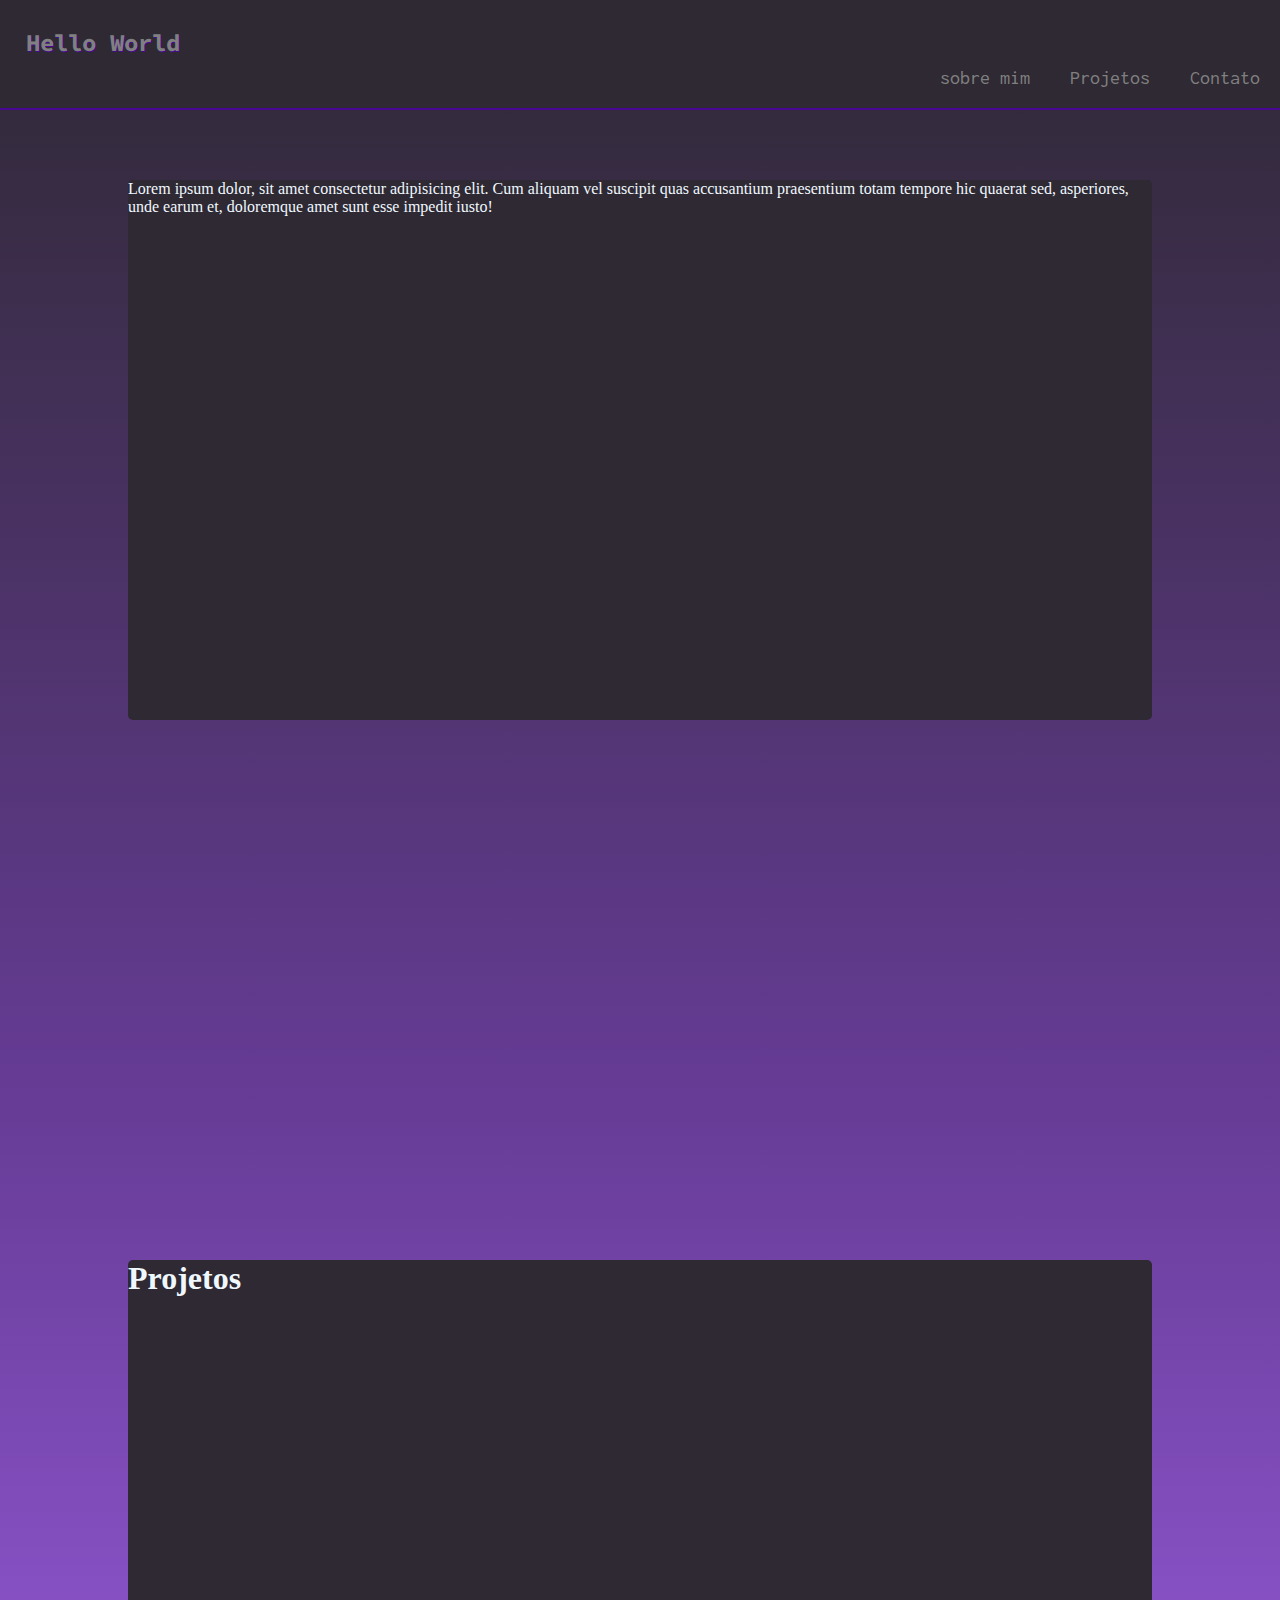
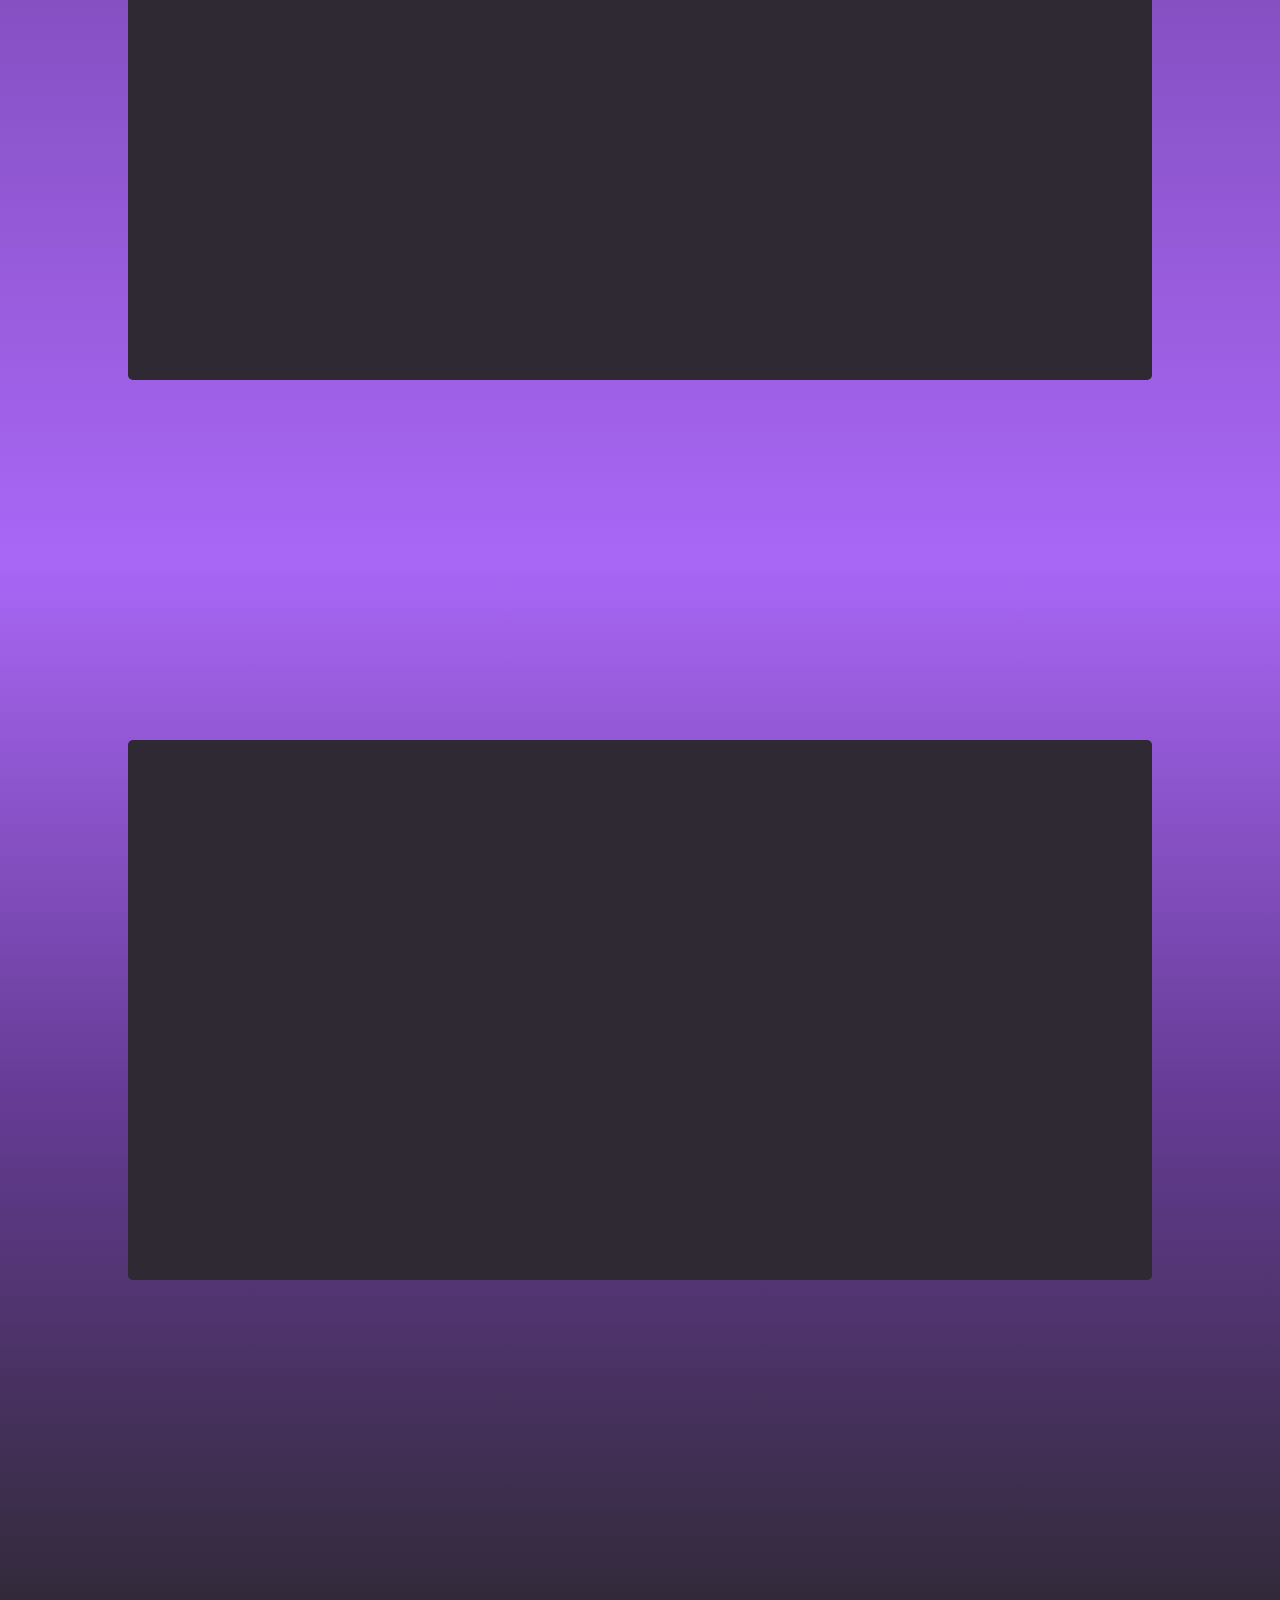
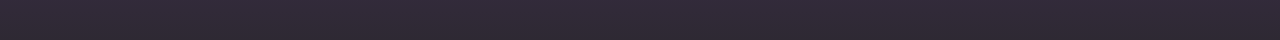
<file: mitty/index.html>
<!DOCTYPE html>
<html lang="en">
<head>
    <meta charset="UTF-8">
    <meta name="viewport" content="width=device-width, initial-scale=1.0">
    <link rel="stylesheet" href="https://fonts.googleapis.com/css2?family=Source+Code+Pro:wght@400;700&display=swap">
    <link rel="stylesheet" href="https://fonts.googleapis.com/css2?family=Inconsolata:wght@400;700&display=swap">

    <link rel="stylesheet" href="style.css">
    <title>Diego</title>
</head>
<body>
    <header class="separador">
        <h2>Hello World</h2>
            <ul>
                <li><a href="#sb">sobre mim</a></li>
                <li><a href="#pj">Projetos</a></li>
                <li><a href="#ct">Contato</a></li>
            </ul>
    </header>
    <main>
        <section class="sobre" id="sb">
           <div class="cx1">Lorem ipsum dolor, sit amet consectetur adipisicing elit. Cum aliquam vel suscipit quas accusantium praesentium totam tempore hic quaerat sed, asperiores, unde earum et, doloremque amet sunt esse impedit iusto!</div>
        </section>
        <section class="projetos" id="pj">
            <div class="cx2">
                <h1>Projetos</h1>
                <iframe src="https://www.google.com.br/" frameborder="0">1</iframe>
                <iframe src="https://www.google.com.br/" frameborder="0">2</iframe>
                <iframe src="https://www.google.com.br/" frameborder="0">3</iframe>
            </div>
        </section>
        <section class="contato" id="ct">
            <div class="cx1"></div>
        </section>
    </main>
    <footer>

    </footer>
</body>
</html>
</file>
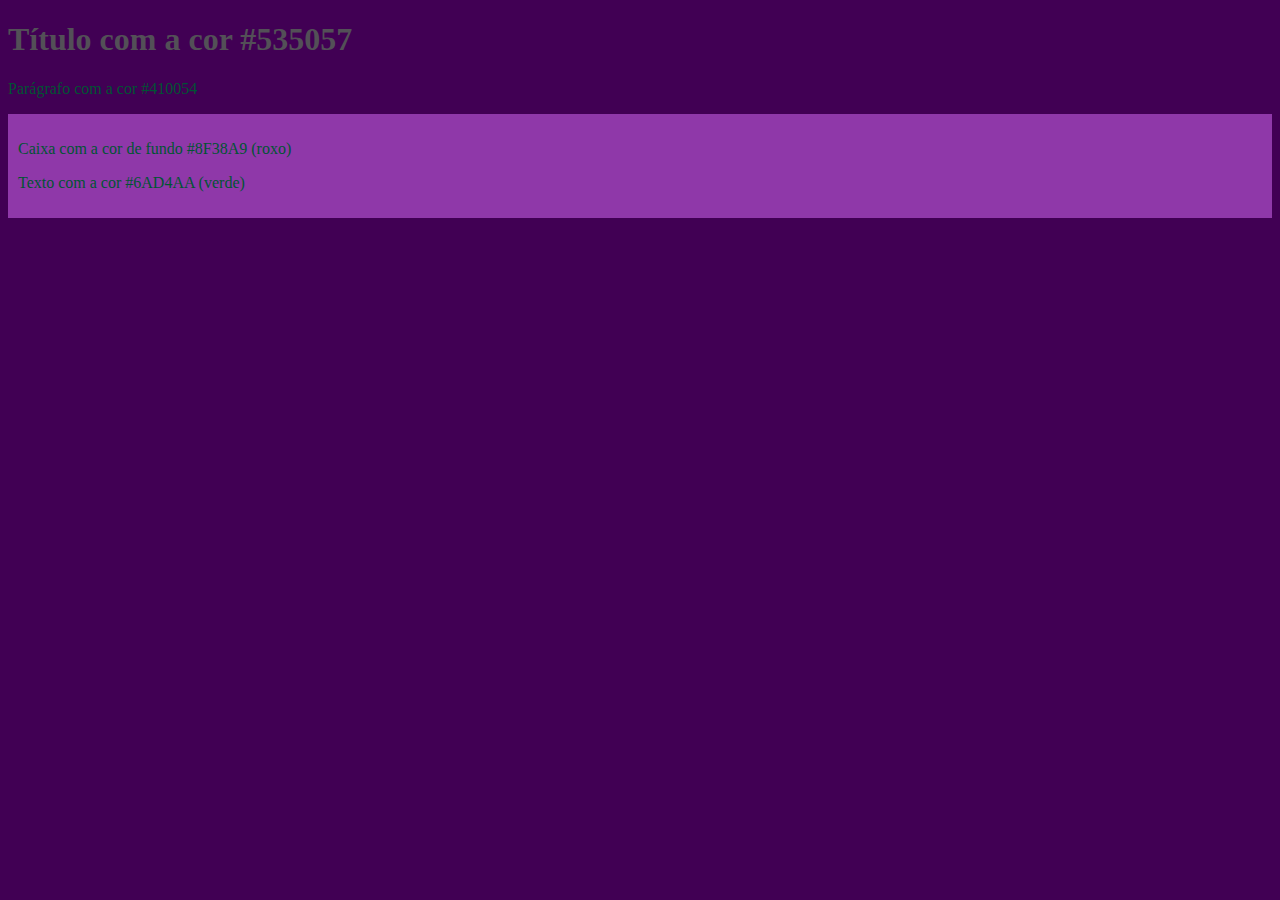
<file: treino/index.html>
<!DOCTYPE html>
<html lang="en">
<head>
    <meta charset="UTF-8">
    <meta name="viewport" content="width=device-width, initial-scale=1.0">
    <title>Document</title>
    <style>
       

        body {
            background-color:#410054;
        }
        
        h1 {
            color: #535057;
        }
        
        p {
            color:  #005433;
        }
        
        div {
            background-color: #8F38A9;
            color: #6AD4AA;
            padding: 10px;
        }
    </style>
</head>
<body>
    <h1>Título com a cor #535057</h1>
    <p>Parágrafo com a cor #410054</p>
    <div>
        <p>Caixa com a cor de fundo #8F38A9 (roxo)</p>
        <p>Texto com a cor #6AD4AA (verde)</p>
    </div>
</body>
</html>
</file>
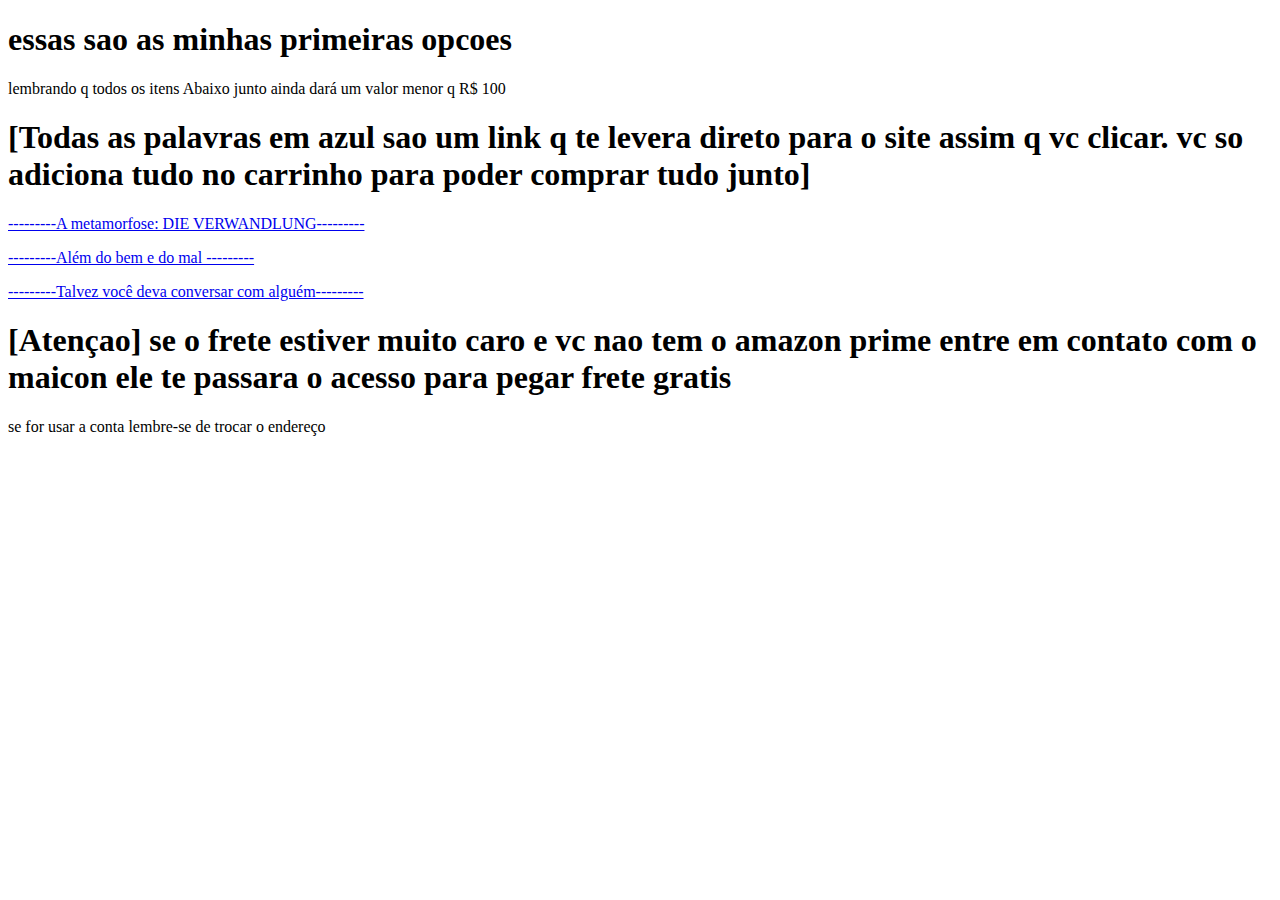
<file: presente/p1.html>
<!DOCTYPE html>
<html lang="en">
<head>
    <meta charset="UTF-8">
    <meta name="viewport" content="width=device-width, initial-scale=1.0">
    <title>Document</title>
</head>
<body>
    <h1>essas sao as minhas primeiras opcoes</h1>
    <p>lembrando q todos os itens Abaixo junto ainda dará um valor menor q R$ 100</p>
    <h1>[Todas as palavras em azul sao um link q te levera direto para o site  assim q vc clicar. vc so adiciona tudo no carrinho para poder comprar tudo junto]</h1>
    <p><a href="http://www.amazon.com.br/gp/product/8594318782/ref=ox_sc_act_title_2?smid=A1ZZFT5FULY4LN&psc=1" target="_blank" rel="noopener noreferrer">---------A metamorfose: DIE VERWANDLUNG---------</a></p>

    <p><a href="http://www.amazon.com.br/gp/product/8525417351/ref=ox_sc_act_title_3?smid=A1ZZFT5FULY4LN&psc=1" target="_blank" rel="noopener noreferrer">---------Além do bem e do mal ---------</a></p>
    
    <p><a href="http://www.amazon.com.br/gp/product/6599039812/ref=ox_sc_act_title_1?smid=A1ZZFT5FULY4LN&psc=1
     " target="_blank" rel="noopener noreferrer">---------Talvez você deva conversar com alguém---------</a></p>

    <h1>[Atençao] se o frete estiver muito caro e  vc nao tem o amazon prime entre em contato com o maicon ele te passara o acesso para pegar frete gratis</h1>
    <p>se for usar a conta lembre-se de trocar o endereço</p>
</body>
</html>
</file>
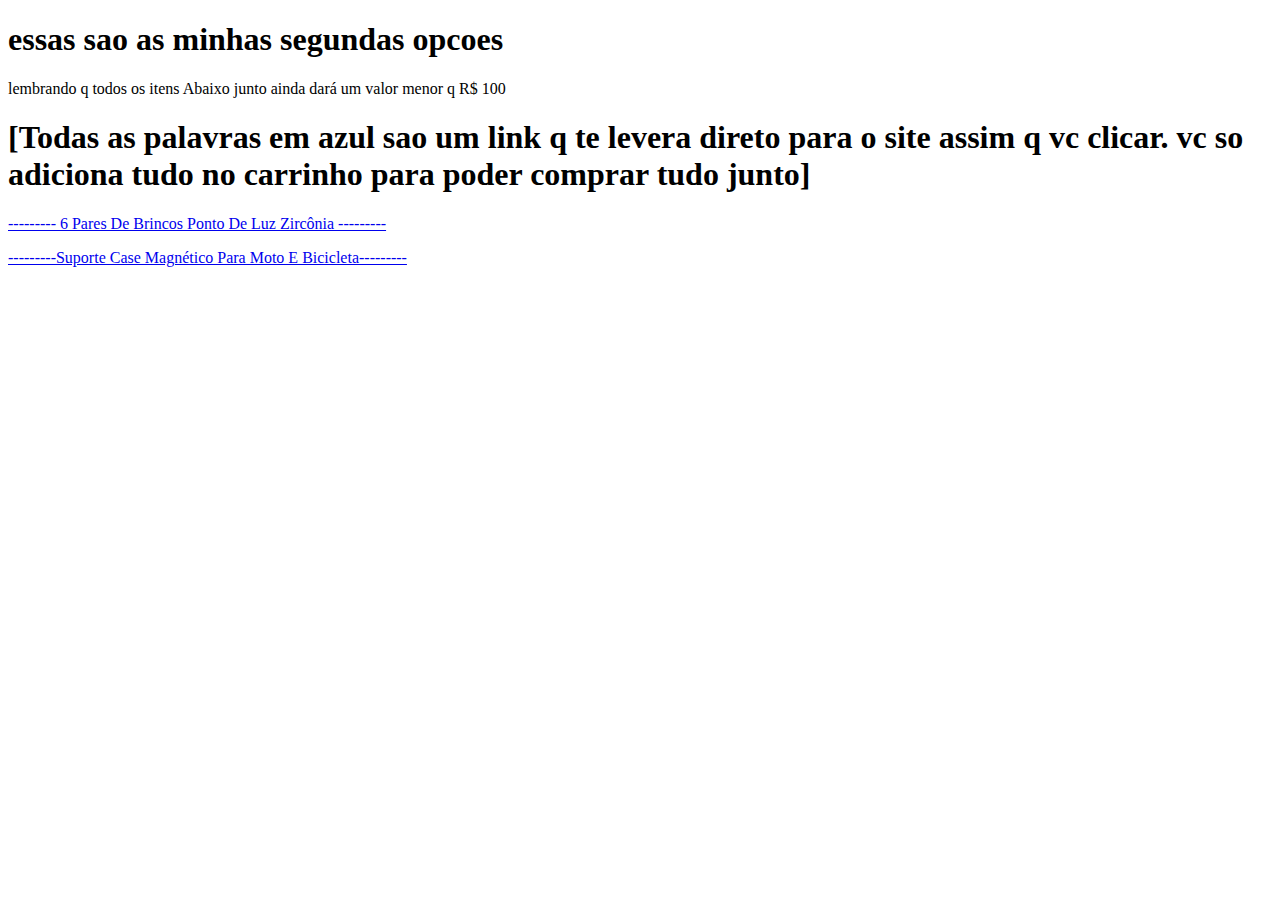
<file: presente/p2.html>
<!DOCTYPE html>
<html lang="en">
<head>
    <meta charset="UTF-8">
    <meta name="viewport" content="width=device-width, initial-scale=1.0">
    <title>Document</title>
</head>
<body>
    <h1>essas sao as minhas segundas opcoes</h1>
    <p>lembrando q todos os itens Abaixo junto ainda dará um valor menor q R$ 100</p>
    <h1>[Todas as palavras em azul sao um link q te levera direto para o site assim q vc clicar. vc so adiciona tudo no carrinho para poder comprar tudo junto]</h1>
    <p><a href="https://www.mercadolivre.com.br/6-pares-de-brincos-ponto-de-luz-zircnia-brilhante-3mm-a-8mm-cor-prateado/p/MLB27830518?pdp_filters=item_id:MLB3486808149" target="_blank" rel="noopener noreferrer">---------
        6 Pares De Brincos Ponto De Luz Zircônia ---------</a></p>
    <p><a href="
        https://produto.mercadolivre.com.br/MLB-1967195486-suporte-case-magnetico-para-moto-e-bicicleta-a-prova-dagua-_JM" target="_blank" rel="noopener noreferrer">---------Suporte Case Magnético Para Moto E Bicicleta---------</a></p>
</body>
</html>
</file>
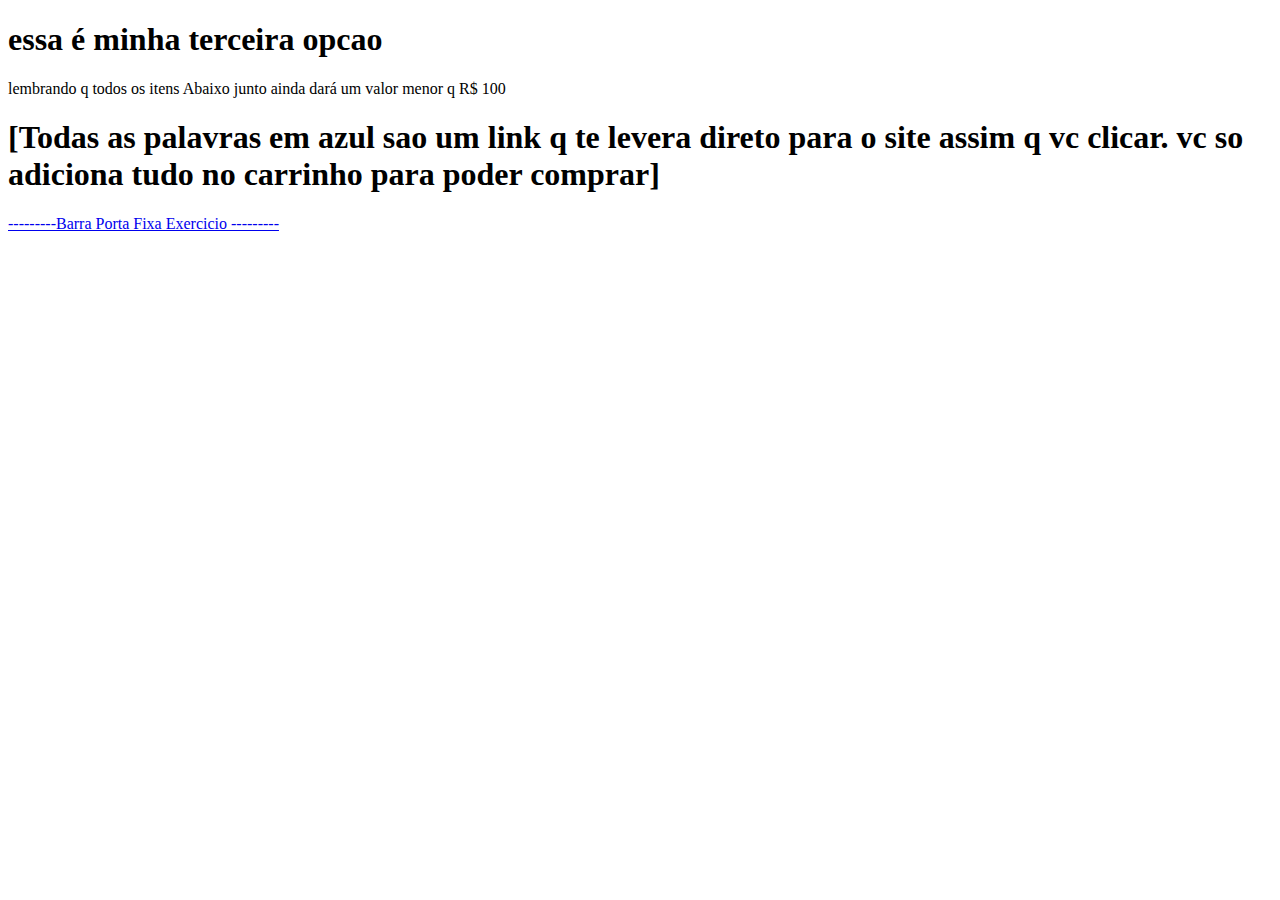
<file: presente/p3.html>
<!DOCTYPE html>
<html lang="en">
<head>
    <meta charset="UTF-8">
    <meta name="viewport" content="width=device-width, initial-scale=1.0">
    <title>Document</title>
</head>
<body>
    <h1>essa é  minha terceira opcao</h1>
    <p>lembrando q todos os itens Abaixo junto ainda dará um valor menor q R$ 100</p>
    <h1>[Todas as palavras em azul sao um link q te levera direto para o site assim q vc clicar. vc so adiciona tudo no carrinho para poder comprar]</h1>
    <p><a href="https://www.mercadolivre.com.br/barra-porta-fixa-exercicio-flexo-crossfit-treino-musculaco-cor-cromado/p/MLB24437016#reviews" target="_blank" rel="noopener noreferrer">---------Barra Porta Fixa Exercicio ---------</a></p>
</body>
</html>
</file>
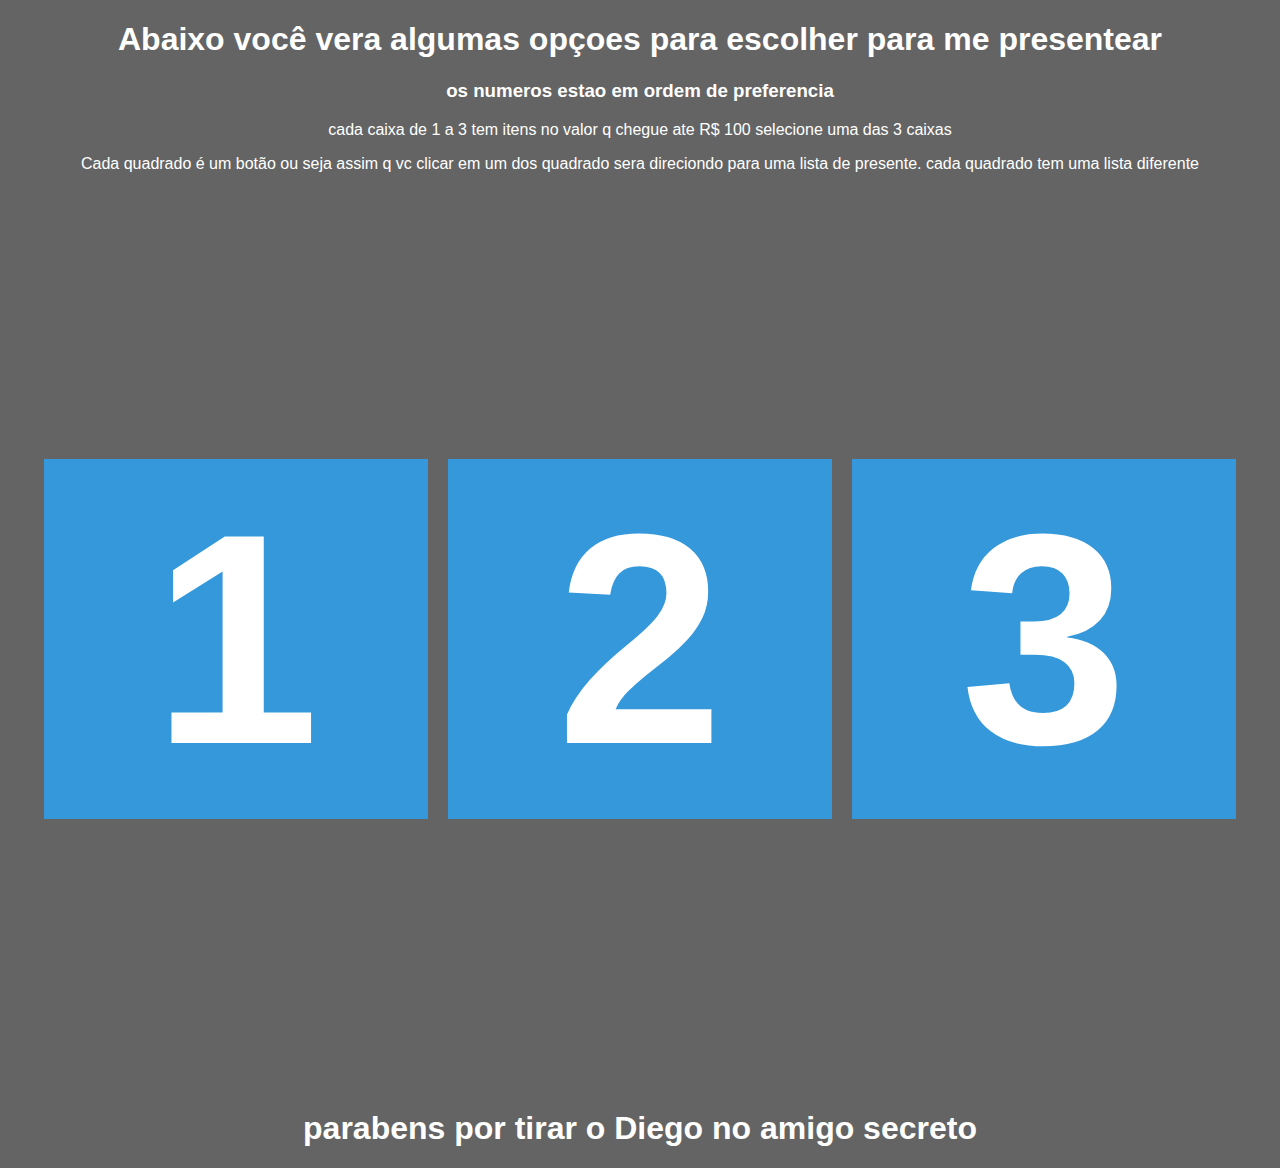
<file: presente/presente.html>
<!DOCTYPE html>
<html lang="en">
<head>
    <meta charset="UTF-8">
    <meta name="viewport" content="width=device-width, initial-scale=1.0">
    <link rel="stylesheet" href="style.css">
    <title>Presentes para o Diego</title>
</head>
<body>
    <h1>Abaixo você vera algumas opçoes para escolher para me presentear</h1>
    <h3>os numeros estao em ordem de preferencia</h3>
    <p>cada caixa de 1 a 3 tem itens no valor q chegue ate R$ 100  selecione uma das 3 caixas</p>
    <p>Cada quadrado é um botão ou seja assim q vc clicar em um dos quadrado sera direciondo para uma lista de presente. cada quadrado tem uma lista diferente</p>
   
    <div class="container">
        <div class="box" onclick="window.open('p1.html', '_blank');"> <h1>1</h1></div>
        <div class="box" onclick="window.open('p2.html', '_blank');"><h1>2</h1> </div>
        <div class="box" onclick="window.open('p3.html', '_blank');"><h1>3</h1> </div>
    </div>
    <h1>parabens por tirar o Diego no amigo secreto</h1>
</body>
</html>
</file>
<file: mitty/style.css>
@charset "UTF-8";




* {
    margin: 0px;
    padding: 0px;
    
    
}
html {
    scroll-behavior: smooth;
}
body {
    
    overflow-x: hidden;
}
header {
    width: 100vw;
    min-height: 12vh;
    background-color: #2E2933;
    position: fixed;
}

ul {
    display: flex;
    justify-content: flex-end;
    margin: 0;
    padding: 0;
    list-style-type: none;
    border-radius: 5px; /* Adicionado aqui para arredondar os cantos */
}

ul li a {
    color: gray;
    font-size: 20px;
    text-decoration: none;
    padding: 5px 10px;
    margin: 0px 10px;
    position: relative;
    font-family: 'Inconsolata', monospace;
    border-radius: 5px;
    
}

.separador {
    border-bottom: 2px solid #490894;
    
}

header > h2 {
    color: gray;
    font-family: 'Source Code Pro', monospace;
    text-shadow:1px 1px 0 #490894;
    padding: 3vh 0px 1vh 2vw;
}

a:hover {
    background-color: #7500FA;
    color: white;
    border-radius: 5px;
}

.sobre {
    background-image: linear-gradient(to bottom, #2E2933, #653B94);
    width: 100vw;
    height: 100vh;
    padding-top: 20vh;
}

.cx1{
    background-color: #2E2933;
    color: aliceblue;
    width: 80vw;
    height: 60vh;
    margin: auto;

    border-radius: 5px;
    
}

.cx2{
    background-color: #2E2933;
    color: aliceblue;
    width: 80vw;
    height: 80vh;
    margin: auto;
    display: flex;
    border-radius: 5px;
    
}

.projetos{
    background-image: linear-gradient(to bottom,  #653B94, #A967F5);
    width: 100vw;
    height: 100vh;
    padding-top: 20vh;
}

.contato {
    background-image: linear-gradient(to bottom, #A967F5,  #653B94,  #2E2933);
    width: 100vw;
    height: 100vh;
    padding-top: 20vh;
}

div > h1{
    text-align: center;
}


iframe {
    padding: 50px 30px 30px 30px;
    top: 80px;
    left: 22px;
    width: 20vw;
    height: 67vh;
}
</file>
<file: presente/style.css>
@charset "UTF-8";

body{
    background-color: rgb(100, 100, 100);
    color: white;
    text-align: center;
    font-family: Arial, Helvetica, sans-serif;
}
h1{
    color: white;
    text-align: center;
    font-family: Arial, Helvetica, sans-serif;
}

.container {
    display: flex;
    justify-content: center;
    align-items: center;
    height: 100vh;
}
.box {
    /*background-color: rgb(42, 138, 42);
   
    margin: 0 10px;  Margem entre as divs 
    background-color: #3498db;  Cor de fundo (pode ser alterada) */
    margin: 0 10px; 
    width: 30vw;
    height: 40vh;
    background-color: #3498db;
    cursor: pointer;
    display: flex;
    align-items: center;
    justify-content: center;
    font-size: 150px;
    color: white;
}
.box  h1 {
    display: block;
    text-align: center;
}
.box :hover {
    width: 30vw;
    height: 40vh;
    background-color: cadetblue;
}
</file>
